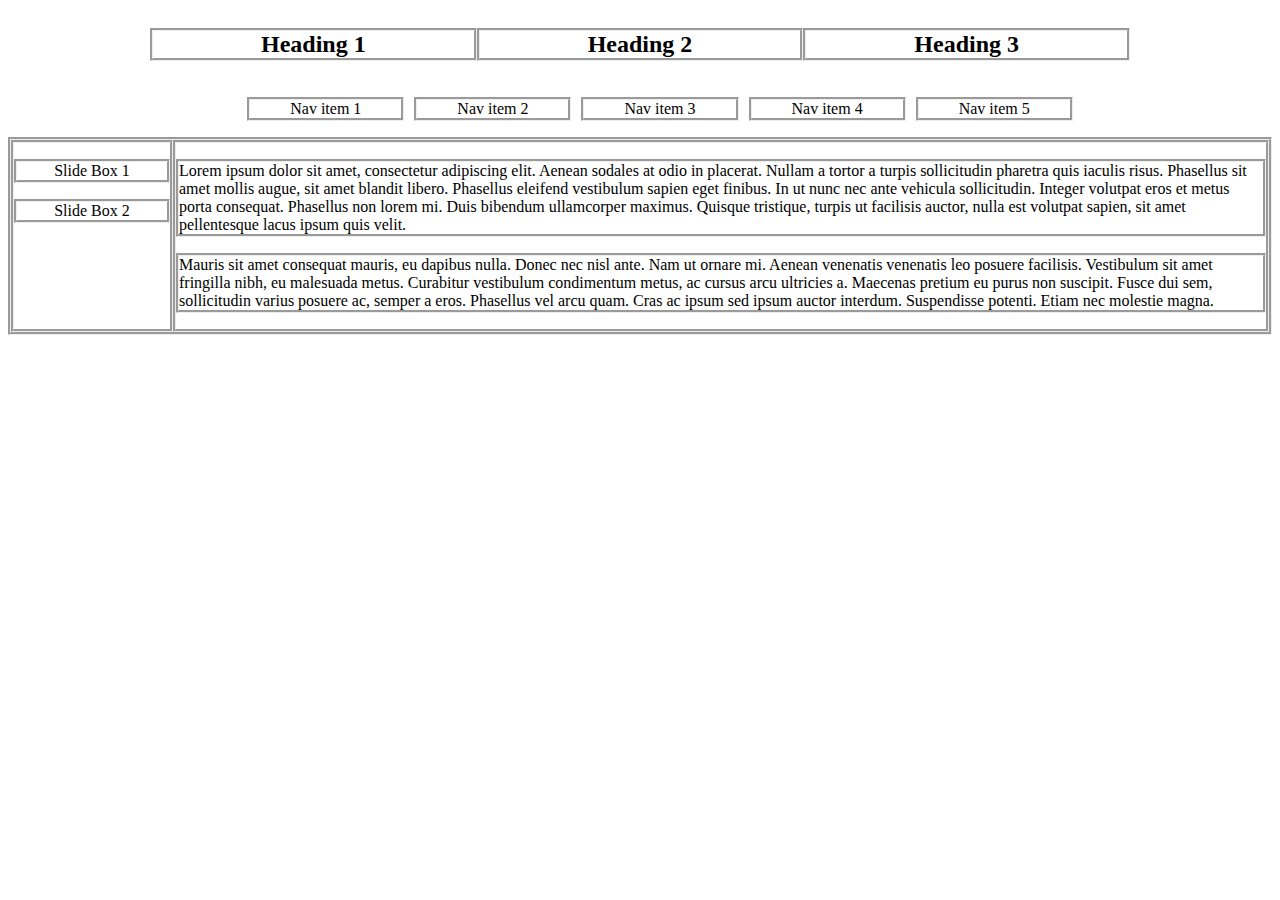
<file: Parte 2/index.html>
<!DOCTYPE html>
<html>
  <head>
    <meta charset="utf-8" />
    <meta name="viewport" content="width=device-width" />
    <link rel="stylesheet" type="text/css" href="style.css" />
  </head>

  <body>
    <header>
      <h2>Heading 1</h2>
      <h2>Heading 2</h2>
      <h2>Heading 3</h2>
    </header>

    <nav>
      <ul class="nav">
        <li>Nav item 1</li>
        <li>Nav item 2</li>
        <li>Nav item 3</li>
        <li>Nav item 4</li>
        <li>Nav item 5</li>
      </ul>
    </nav>

    <div class="content">
      <aside class="aside">
        <p class="slidebox">Slide Box 1</p>
        <p class="slidebox">Slide Box 2</p>
      </aside>

      <article class="article">
        <p class="poem">
          Lorem ipsum dolor sit amet, consectetur adipiscing elit. Aenean
          sodales at odio in placerat. Nullam a tortor a turpis sollicitudin
          pharetra quis iaculis risus. Phasellus sit amet mollis augue, sit amet
          blandit libero. Phasellus eleifend vestibulum sapien eget finibus. In
          ut nunc nec ante vehicula sollicitudin. Integer volutpat eros et metus
          porta consequat. Phasellus non lorem mi. Duis bibendum ullamcorper
          maximus. Quisque tristique, turpis ut facilisis auctor, nulla est
          volutpat sapien, sit amet pellentesque lacus ipsum quis velit.
        </p>
        <p class="poem">
          Mauris sit amet consequat mauris, eu dapibus nulla. Donec nec nisl
          ante. Nam ut ornare mi. Aenean venenatis venenatis leo posuere
          facilisis. Vestibulum sit amet fringilla nibh, eu malesuada metus.
          Curabitur vestibulum condimentum metus, ac cursus arcu ultricies a.
          Maecenas pretium eu purus non suscipit. Fusce dui sem, sollicitudin
          varius posuere ac, semper a eros. Phasellus vel arcu quam. Cras ac
          ipsum sed ipsum auctor interdum. Suspendisse potenti. Etiam nec
          molestie magna.
        </p>
      </article>
    </div>
  </body>
</html>
</file>
<file: Parte 2/style.css>
header {
}

h2 {
}

.nav {
  list-style-type: none;
}

li {
  border-style: groove;
  text-align: center;
}

.content {
}

.aside {
}

.slidebox {
}

.article {
}

.poem {
}

@media (min-width: 990px) {
  .nav {
    display: flex;
    flex-flow: row;
    align-items: center;
    justify-content: center;
  }
  .nav > li {
    padding: 0px 10px;
    margin: 0px 5px;
  }
  header {
    display: flex;
    justify-content: center;
  }
  header > h2 {
    padding: 0px 4.5em;
    border-style: groove;
  }
  .nav > li {
    padding: 0px 2.5em;
    margin: 0px 5px;
  }
  .content {
    border-style: groove;
    display: flex;
  }
  .article {
    border-style: groove;
  }
  .poem {
    border-style: groove;
  }
  .aside {
    border-style: groove;
  }
  .slidebox {
    border-style: groove;
    width: calc(150px);
    text-align: center;
  }
}
/*Device = Tablets, Ipads (portrait)
  Screen = B/w 600px to 990px*/
@media (min-width: 600px) and (max-width: 990px) {
  .article {
    border-style: groove;
  }
  .poem {
    border-style: groove;
  }
  .aside {
    border-style: groove;
  }
  .slidebox {
    border-style: groove;
    width: 150px;
    text-align: center;
  }
  header {
    display: none;
  }
  .nav {
    display: flex;
    flex-flow: row;
    align-items: center;
    justify-content: center;
  }
  .nav > li {
    padding: 0px 10px;
    margin: 0px 5px;
  }
  .content {
    border-style: groove;
    display: flex;
  }
}

/*  Small devices    */
@media (max-width: 599px) {
  header,
  .content {
    display: none;
  }

  .nav {
    display: flex;
    flex-flow: column;
    align-items: center;
    justify-content: center;
    padding-left: 0px;
  }

  .nav > li {
    width: 70%;
    margin-top: 2.5em;
  }
}
</file>
